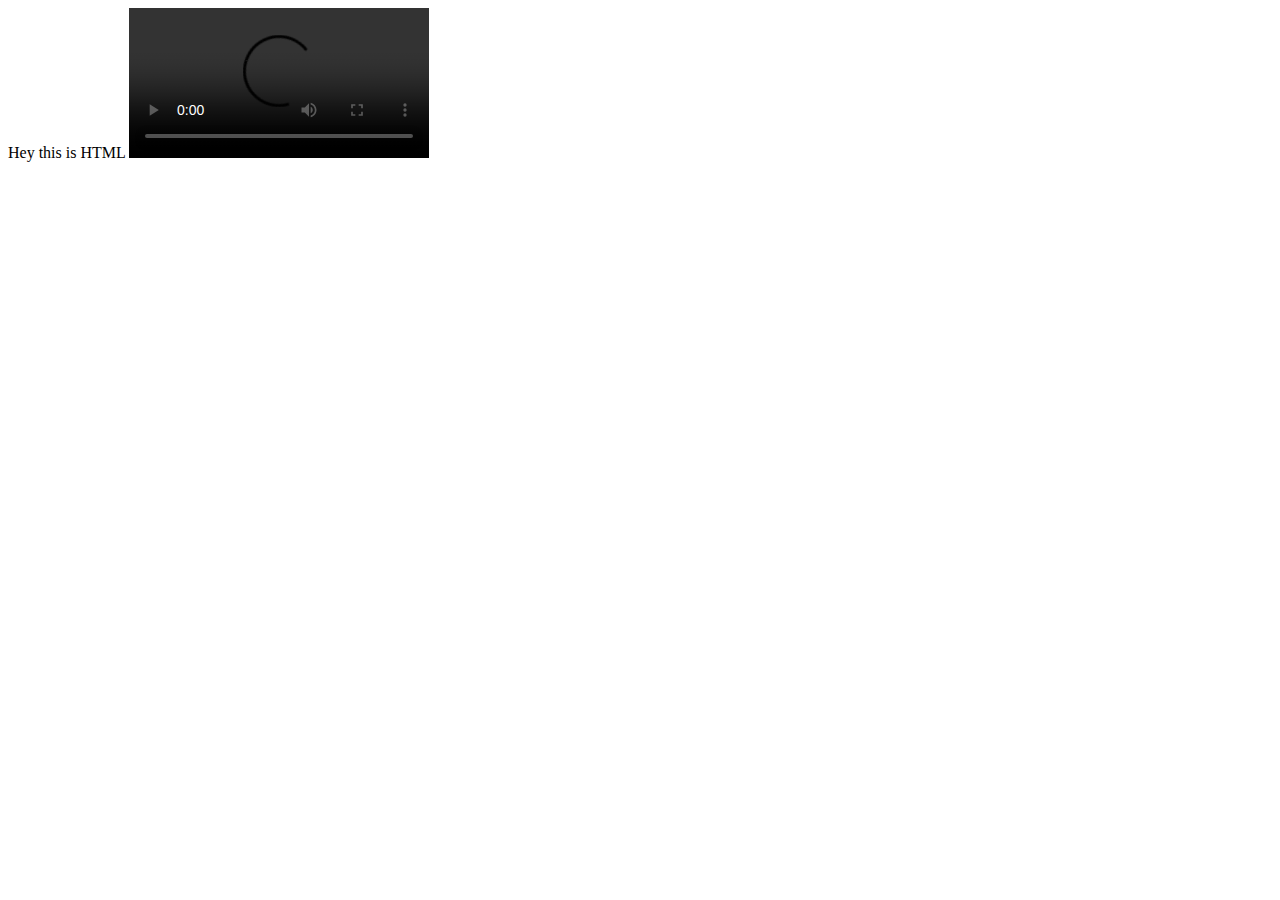
<file: Day-1/index.html>
<!-- Hey I am your first HTML file

...actually that's a lie XD, I already have a firm grip in HTML 
and this is how you add comments -->



<!DOCTYPE html>
<html lang="en">
<head>
    <meta charset="UTF-8">
    <meta name="viewport" content="width=device-width, initial-scale=1.0">
    <title>Document</title>
</head>
<body>
    Hey this is HTML
    <video src="C:\Users\DELL\Downloads\VID20230519220323.mp4" controls></video>
    
</body>
</html>
</file>
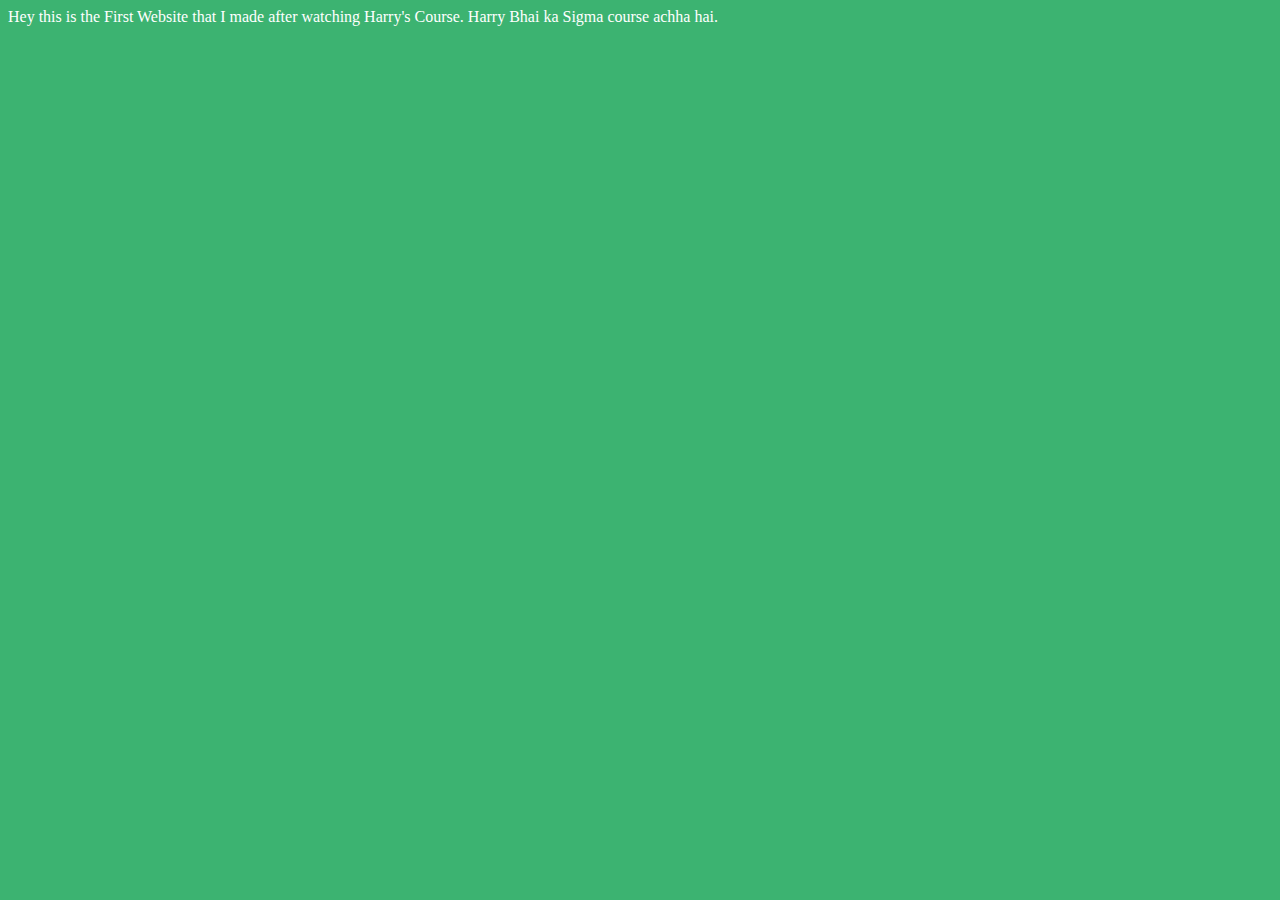
<file: Day-2/index.html>
<!DOCTYPE html>
<html lang="en">
<head>
    <meta charset="UTF-8">
    <meta name="viewport" content="width=device-width, initial-scale=1.0">
    <title>Sigma Web Development Course</title>
    <link rel="stylesheet" href="style.css">
</head>
<body>
    Hey this is the First Website that I made after watching Harry's Course.
    Harry Bhai ka Sigma course achha hai.
    
    <script src="script.js"></script>
</body>
</html>
</file>
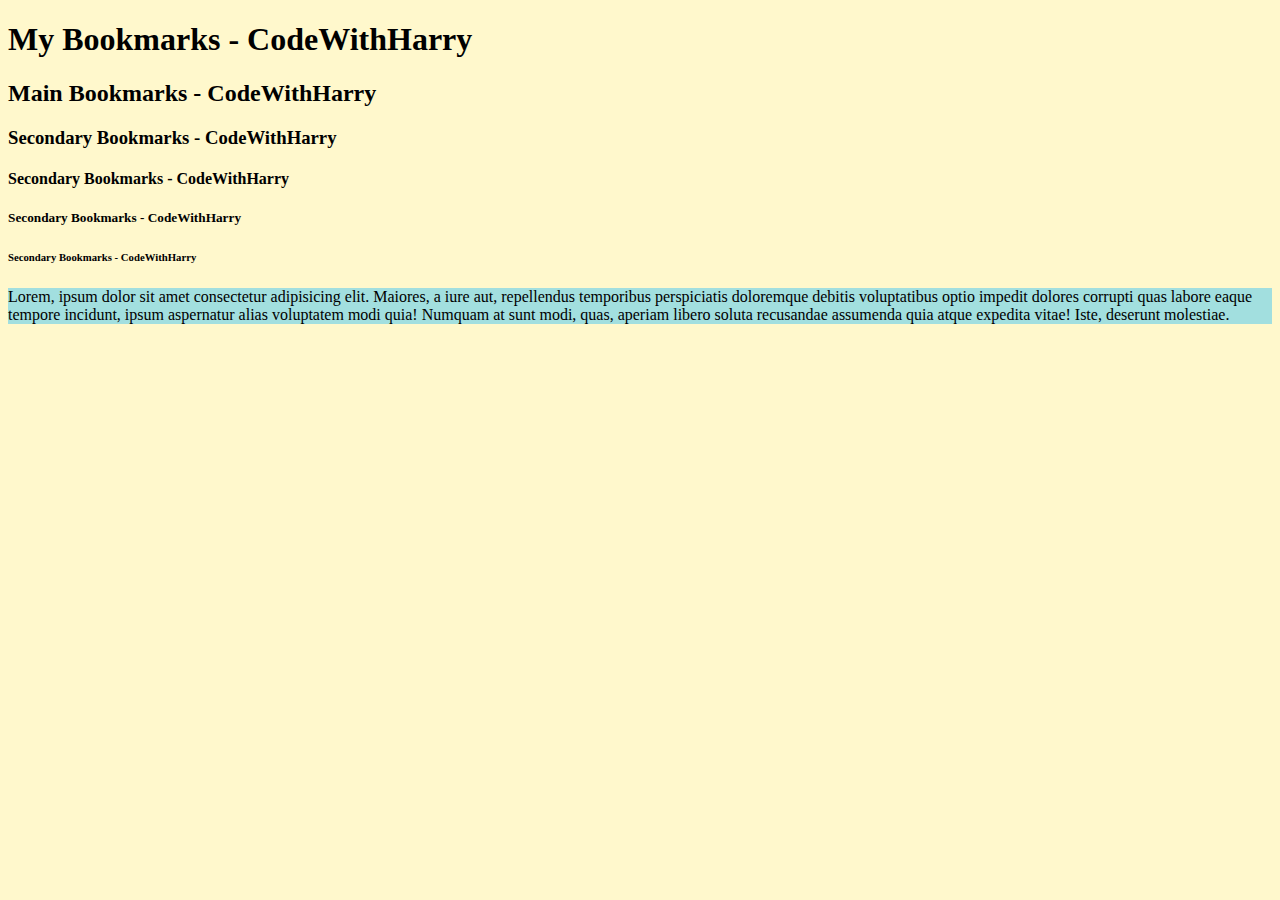
<file: Lec 4/index.html>
<!--This HTML file shows implementation of Heading tag <h>, Paragraph tag <p> and Inline CSS using style attribute in Paragraph<p> tag -->

<!DOCTYPE html>
<html lang="en">
<head>
    <meta charset="UTF-8">
    <meta name="viewport" content="width=device-width, initial-scale=1.0">
    <title>My Bookmarks</title> 
    <link rel="stylesheet" href="style.css">
</head>
<body>
    <h1>My Bookmarks - CodeWithHarry</h1>
    <h2>Main Bookmarks - CodeWithHarry</h2>
    <h3>Secondary Bookmarks - CodeWithHarry</h3>
    <h4>Secondary Bookmarks - CodeWithHarry</h4>
    <h5>Secondary Bookmarks - CodeWithHarry</h5>
    <h6>Secondary Bookmarks - CodeWithHarry</h6> 
    
    <p style="background-color: rgb(162, 223, 223);"> Lorem, ipsum dolor sit amet consectetur adipisicing elit. Maiores, a iure aut, repellendus temporibus perspiciatis doloremque debitis voluptatibus optio impedit dolores corrupti quas labore eaque tempore incidunt, ipsum aspernatur alias voluptatem modi quia! Numquam at sunt modi, quas, aperiam libero soluta recusandae assumenda quia atque expedita vitae! Iste, deserunt molestiae.</p>
    
</body>
</html>
</file>
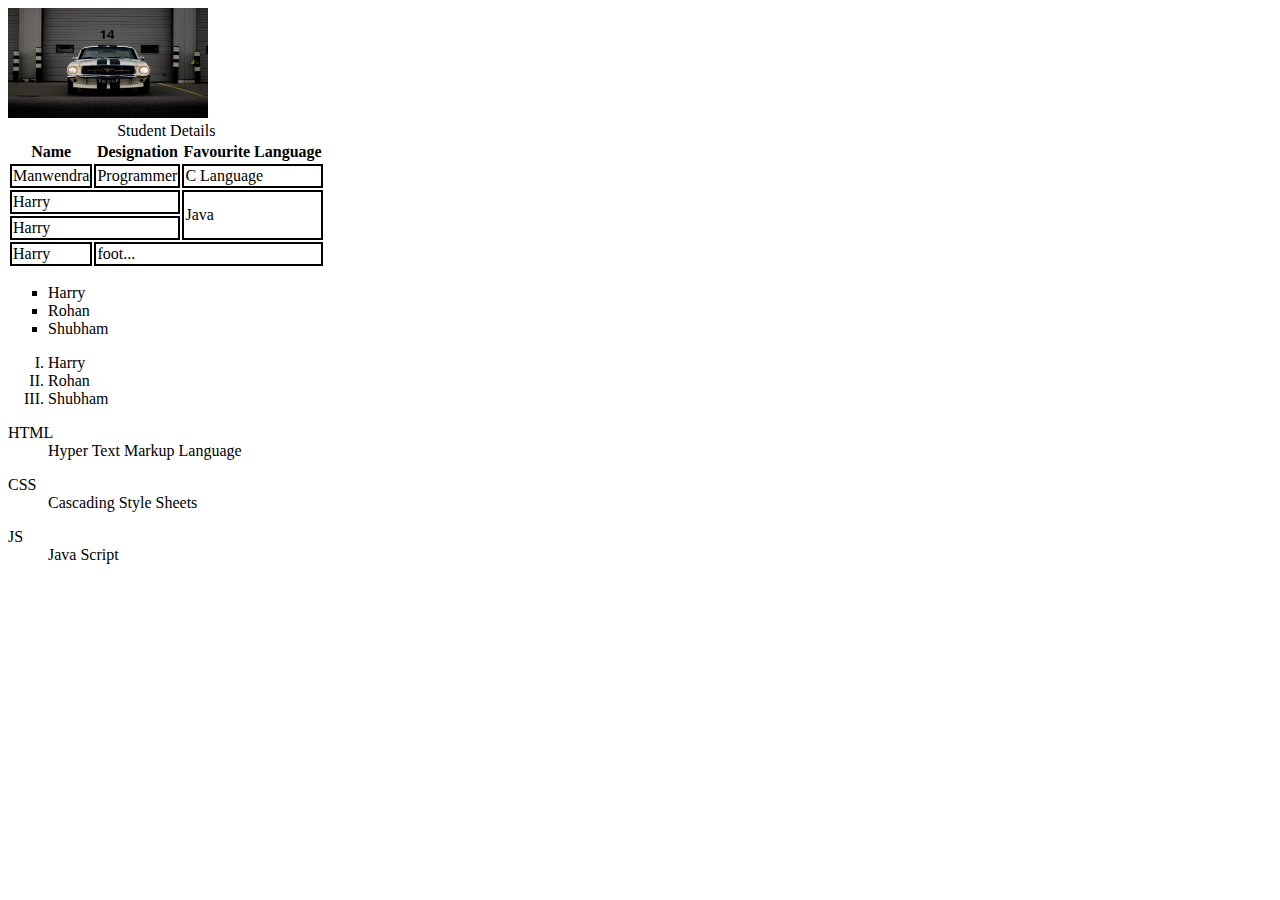
<file: Lec 5/index.html>
<!--In this Lecture we study about Image, Lists and Tables-->
<!DOCTYPE html>
<html lang="en">
<head>
    <meta charset="UTF-8">
    <meta name="viewport" content="width=device-width, initial-scale=1.0">
    <title>Images</title>
    <link rel="stylesheet" href="style.css">
</head>
<body>
    <img width = "200" height = "110" src="jorgen-hendriksen-HsB4t2NvtLo-unsplash.jpg" alt="Car Image">
    <br>
    <table>
        <caption>Student Details</caption>
        <thead>
            <tr>
                <th>Name</th>
                <th>Designation</th>
                <th>Favourite Language</th>
            </tr>
        </thead>
        
        
        
        <tr>
            <td>Manwendra</td>
            <td>Programmer</td>
            <td>C Language</td>
        </tr>
        <tr>
            <td colspan = "2">Harry</td>
            <!--<td>Programmer</td>-->
            <td rowspan = "2">Java</td>
        </tr>

        <tr>
            <td colspan="2">Harry</td>
        </tr>
        
        <tfoot>
            <tr>
                <td >Harry</td>
                <td colspan="2">foot...</td>
            </tr>
        </tfoot>
    </table>

    <!--Unordered List-->
    <ul type = "square">
        <li>Harry</li>
        <li>Rohan</li>
        <li>Shubham</li>
    </ul>

    <!--Ordered List-->
    <ol type="I">
        <li>Harry</li>
        <li>Rohan</li>
        <li>Shubham</li>
    </ol>

    <!--Definition List-->
    <dl>
        <dt>HTML</dt>
        <dd>Hyper Text Markup Language</dd>
    </dl>
    <dl>
        <dt>CSS</dt>
        <dd>Cascading Style Sheets</dd>
    </dl>
    <dl>
        <dt>JS</dt>
        <dd>Java Script</dd>
    </dl>
    
</body>
</html>
</file>
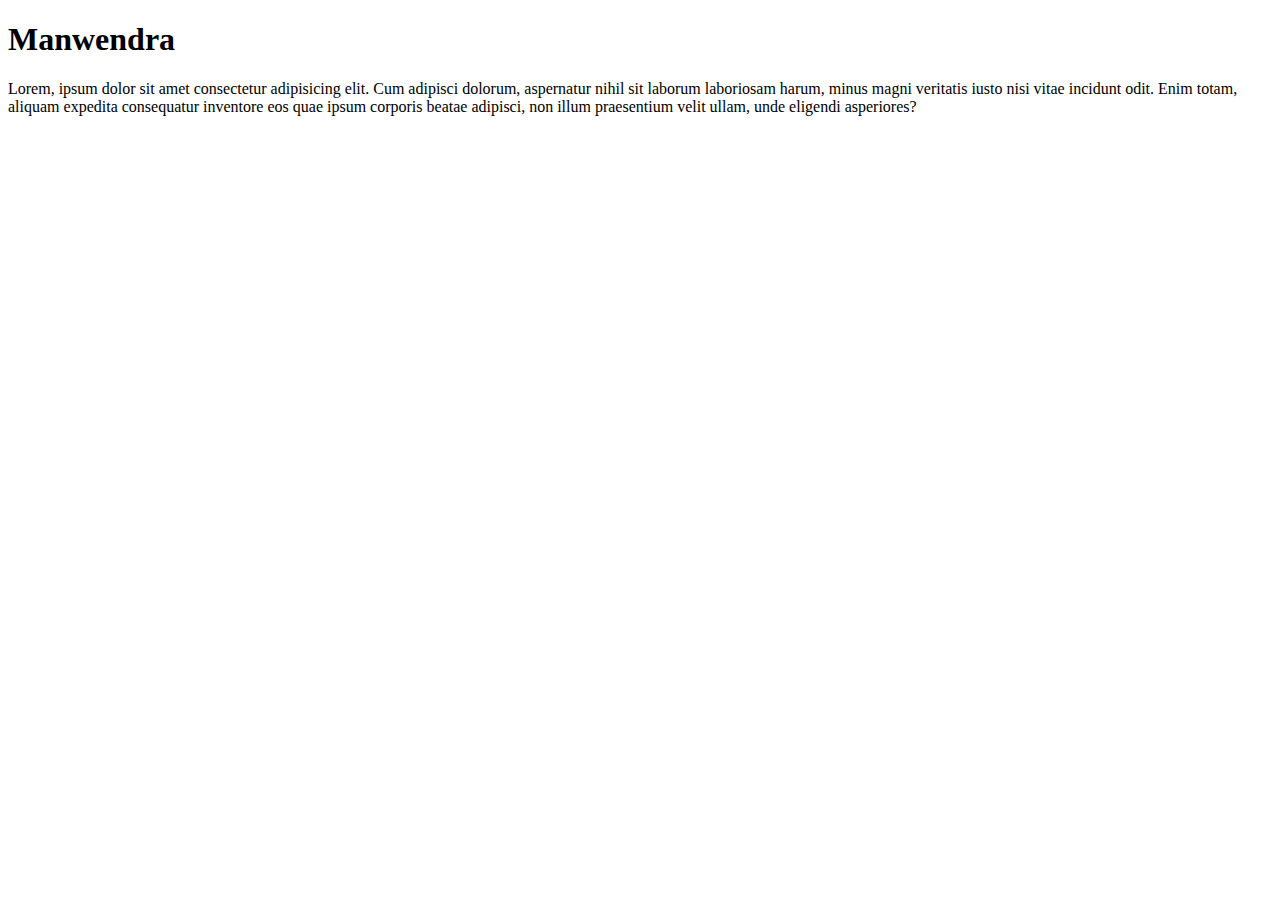
<file: Lec 6/index.html>
<!DOCTYPE html>
<html lang="en">
<head>
    <meta charset="UTF-8">
    <meta name="viewport" content="width=device-width, initial-scale=1.0">
    <meta name="description" content="This Website contains description about Manwendra">
    <!--Info present inside the title tag plays an important role for bringing the page to the top of  Search results-->
    <title>About Manwendra</title>
</head>
<body>
    <h1>Manwendra</h1>
    <p>Lorem, ipsum dolor sit amet consectetur adipisicing elit. Cum adipisci dolorum, aspernatur nihil sit laborum laboriosam harum, minus magni veritatis iusto nisi vitae incidunt odit. Enim totam, aliquam expedita consequatur inventore eos quae ipsum corporis beatae adipisci, non illum praesentium velit ullam, unde eligendi asperiores?
    </p>
    
</body>
</html>
</file>
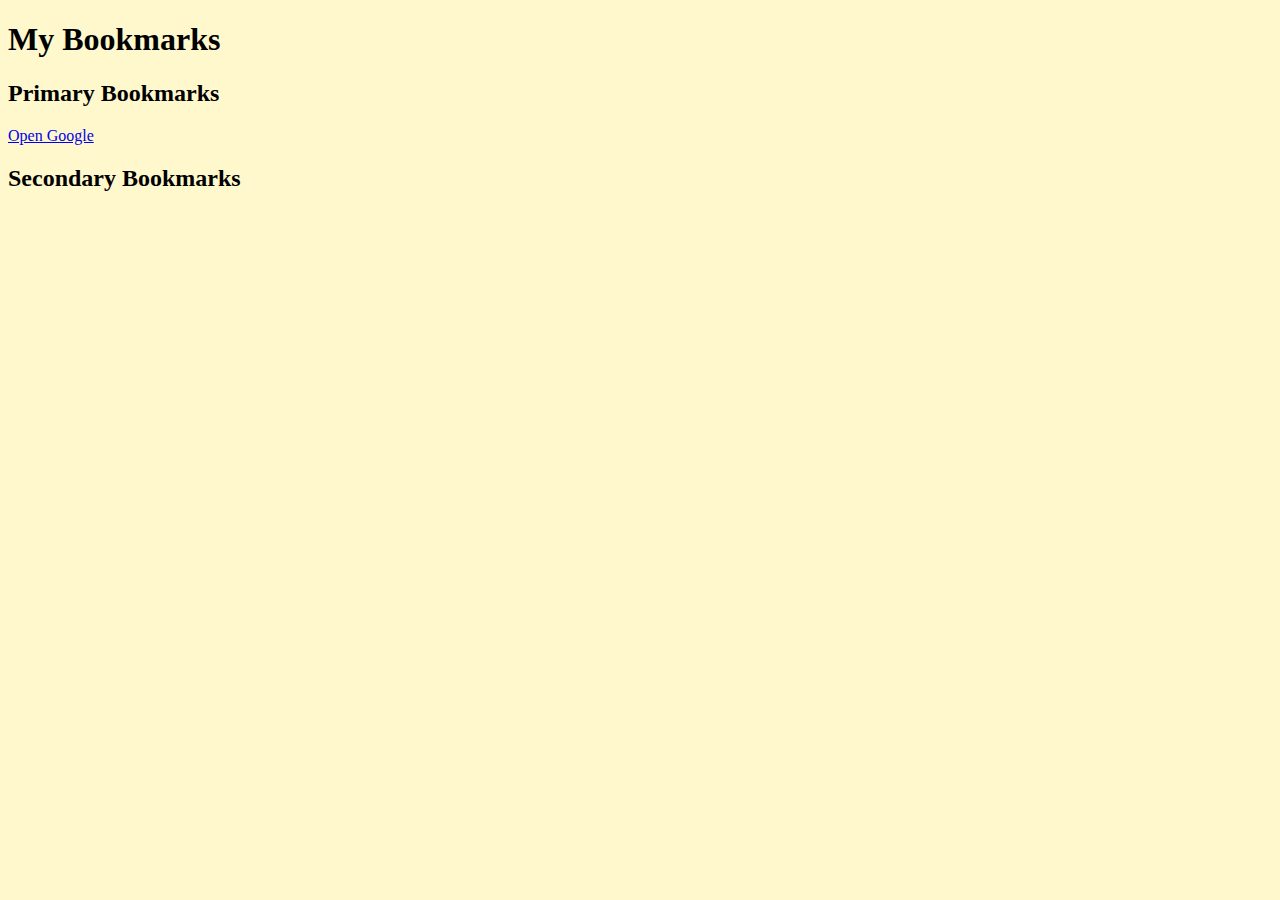
<file: Lec 4/bookMarkManager.html>
<!DOCTYPE html>
<html lang="en">
<head>
    <meta charset="UTF-8">
    <meta name="viewport" content="width=device-width, initial-scale=1.0">
    <title>Bookmark Manager</title>
    <link rel="stylesheet" href="style.css">
</head>
<body>
    <h1>My Bookmarks</h1>
    <h2>Primary Bookmarks</h2>
    <p>
    <a target ="_blank" href="https://www.google.com">Open Google</a> 
    <!--target= "_blank" opens hyperlink in new tab -->
    </p>

    <h2>Secondary Bookmarks</h2>
    
</body>
</html>
</file>
<file: Day-2/style.css>
body{
    background-color: #3cb371;
    color: white;
}
</file>
<file: Lec 4/style.css>
body{
    background-color: rgb(255, 248, 204);
}
</file>
<file: Lec 5/style.css>
td{
    border: 2px solid black; 
}
</file>
